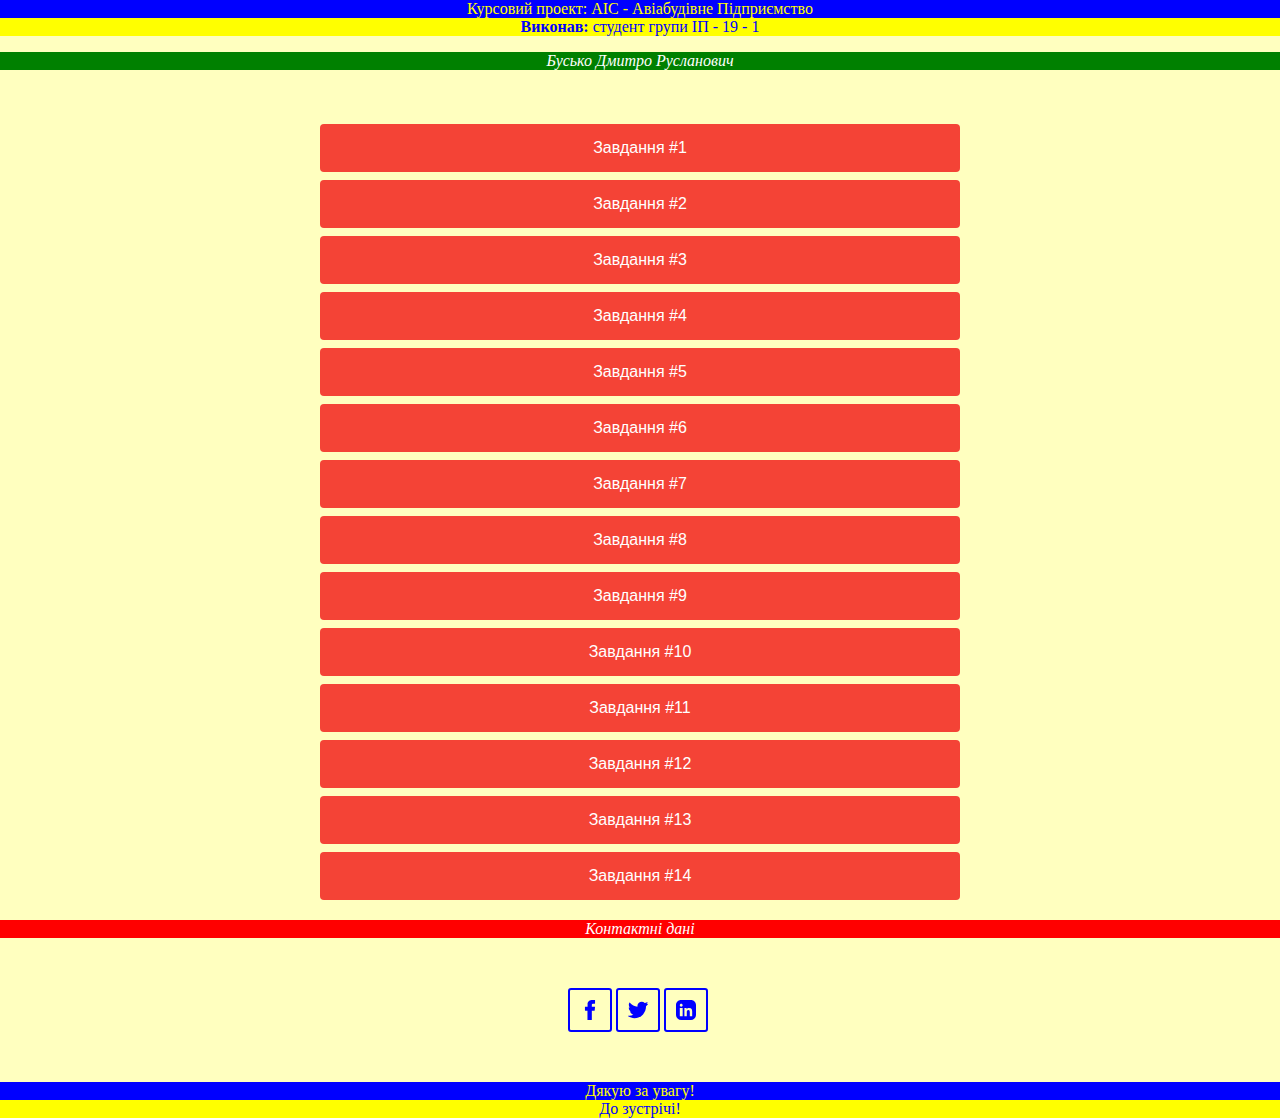
<file: User Interface/index.html>
<!DOCTYPE html>
<html lang="en">
<head>
    <meta charset="UTF-8">
    <meta http-equiv="X-UA-Compatible" content="IE=edge">
    <meta name="viewport" content="width=device-width, initial-scale=1.0">
    <title>АІС - Авіабудівне Підприємство</title>
    <link rel="stylesheet" href="style.css">
</head>
<body>
    <svg style="display: none">
        <symbol id="facebook" viewBox="0 0 310 310">
            <g>
                <path d="M81.703,165.106h33.981V305c0,2.762,2.238,5,5,5h57.616c2.762,0,5-2.238,5-5V165.765h39.064
                c2.54,0,4.677-1.906,4.967-4.429l5.933-51.502c0.163-1.417-0.286-2.836-1.234-3.899c-0.949-1.064-2.307-1.673-3.732-1.673h-44.996
                V71.978c0-9.732,5.24-14.667,15.576-14.667c1.473,0,29.42,0,29.42,0c2.762,0,5-2.239,5-5V5.037c0-2.762-2.238-5-5-5h-40.545
                C187.467,0.023,186.832,0,185.896,0c-7.035,0-31.488,1.381-50.804,19.151c-21.402,19.692-18.427,43.27-17.716,47.358v37.752H81.703
                c-2.762,0-5,2.238-5,5v50.844C76.703,162.867,78.941,165.106,81.703,165.106z"/>
            </g>
        </symbol>
        <symbol id="twitter" viewBox="0 0 310 310">
            <g>
                <path d="M302.973,57.388c-4.87,2.16-9.877,3.983-14.993,5.463c6.057-6.85,10.675-14.91,13.494-23.73
                c0.632-1.977-0.023-4.141-1.648-5.434c-1.623-1.294-3.878-1.449-5.665-0.39c-10.865,6.444-22.587,11.075-34.878,13.783
                c-12.381-12.098-29.197-18.983-46.581-18.983c-36.695,0-66.549,29.853-66.549,66.547c0,2.89,0.183,5.764,0.545,8.598
                C101.163,99.244,58.83,76.863,29.76,41.204c-1.036-1.271-2.632-1.956-4.266-1.825c-1.635,0.128-3.104,1.05-3.93,2.467
                c-5.896,10.117-9.013,21.688-9.013,33.461c0,16.035,5.725,31.249,15.838,43.137c-3.075-1.065-6.059-2.396-8.907-3.977
                c-1.529-0.851-3.395-0.838-4.914,0.033c-1.52,0.871-2.473,2.473-2.513,4.224c-0.007,0.295-0.007,0.59-0.007,0.889
                c0,23.935,12.882,45.484,32.577,57.229c-1.692-0.169-3.383-0.414-5.063-0.735c-1.732-0.331-3.513,0.276-4.681,1.597
                c-1.17,1.32-1.557,3.16-1.018,4.84c7.29,22.76,26.059,39.501,48.749,44.605c-18.819,11.787-40.34,17.961-62.932,17.961
                c-4.714,0-9.455-0.277-14.095-0.826c-2.305-0.274-4.509,1.087-5.294,3.279c-0.785,2.193,0.047,4.638,2.008,5.895
                c29.023,18.609,62.582,28.445,97.047,28.445c67.754,0,110.139-31.95,133.764-58.753c29.46-33.421,46.356-77.658,46.356-121.367
                c0-1.826-0.028-3.67-0.084-5.508c11.623-8.757,21.63-19.355,29.773-31.536c1.237-1.85,1.103-4.295-0.33-5.998
                C307.394,57.037,305.009,56.486,302.973,57.388z"/>
            </g>
        </symbol>
        <symbol id="linkedin" viewBox="0 0 504.4 504.4">
            <g>
                <path d="M377.6,0.2H126.4C56.8,0.2,0,57,0,126.6v251.6c0,69.2,56.8,126,126.4,126H378c69.6,0,126.4-56.8,126.4-126.4V126.6
                C504,57,447.2,0.2,377.6,0.2z M168,408.2H96v-208h72V408.2z M131.6,168.2c-20.4,0-36.8-16.4-36.8-36.8c0-20.4,16.4-36.8,36.8-36.8
                c20.4,0,36.8,16.4,36.8,36.8C168,151.8,151.6,168.2,131.6,168.2z M408.4,408.2H408h-60V307.4c0-24.4-3.2-55.6-36.4-55.6
                c-34,0-39.6,26.4-39.6,54v102.4h-60v-208h56v28h1.6c8.8-16,29.2-28.4,61.2-28.4c66,0,77.6,38,77.6,94.4V408.2z"/>
            </g>
        </symbol>
    </svg>
    <div class="center">
        <p class="blue">Курсовий проект: АІС - Авіабудівне Підприємство</p>
        <p class="yellow"><b>Виконав:</b> студент групи ІП - 19 - 1</p>
        <p class="green">Бусько Дмитро Русланович</p>
    </div>
    <div class="container">
        <button class="button" onclick="window.location.href='excersise1.html';">Завдання #1</button> 
        <button class="button" onclick="window.location.href='excersise2.html';">Завдання #2</button> 
        <button class="button" onclick="window.location.href='excersise3.html';">Завдання #3</button> 
        <button class="button" onclick="window.location.href='excersise4.html';">Завдання #4</button> 
        <button class="button" onclick="window.location.href='excersise5.html';">Завдання #5</button> 
        <button class="button" onclick="window.location.href='excersise6.html';">Завдання #6</button> 
        <button class="button" onclick="window.location.href='excersise7.html';">Завдання #7</button> 
        <button class="button" onclick="window.location.href='excersise8.html';">Завдання #8</button> 
        <button class="button" onclick="window.location.href='excersise9.html';">Завдання #9</button> 
        <button class="button" onclick="window.location.href='excersise10.html';">Завдання #10</button> 
        <button class="button" onclick="window.location.href='excersise11.html';">Завдання #11</button> 
        <button class="button" onclick="window.location.href='excersise12.html';">Завдання #12</button> 
        <button class="button" onclick="window.location.href='excersise13.html';">Завдання #13</button> 
        <button class="button" onclick="window.location.href='excersise14.html';">Завдання #14</button> 
    </div>
    <div class="center">
        <p class="red">Контактні дані</p>   
    </div>
    <div class="social">
        <a class="social__item" href="https://uk-ua.facebook.com/" target="_blank">
            <svg class="social__icon">
                <use xlink:href="#facebook"></use>
            </svg>
        </a>
        <a class="social__item" href="https://twitter.com/?lang=uk" target="_blank">
            <svg class="social__icon">
                <use xlink:href="#twitter"></use>
            </svg>
        </a>
        <a class="social__item" href="https://www.linkedin.com/" target="_blank">
            <svg class="social__icon">
                <use xlink:href="#linkedin"></use>
            </svg>
        </a>
    </div> 
    <div class="center"> 
        <p class="blue blue_bottom">Дякую за увагу!</p>
        <p class="yellow">До зустрічі!</p>
</div>
</body>
</html>
</file>
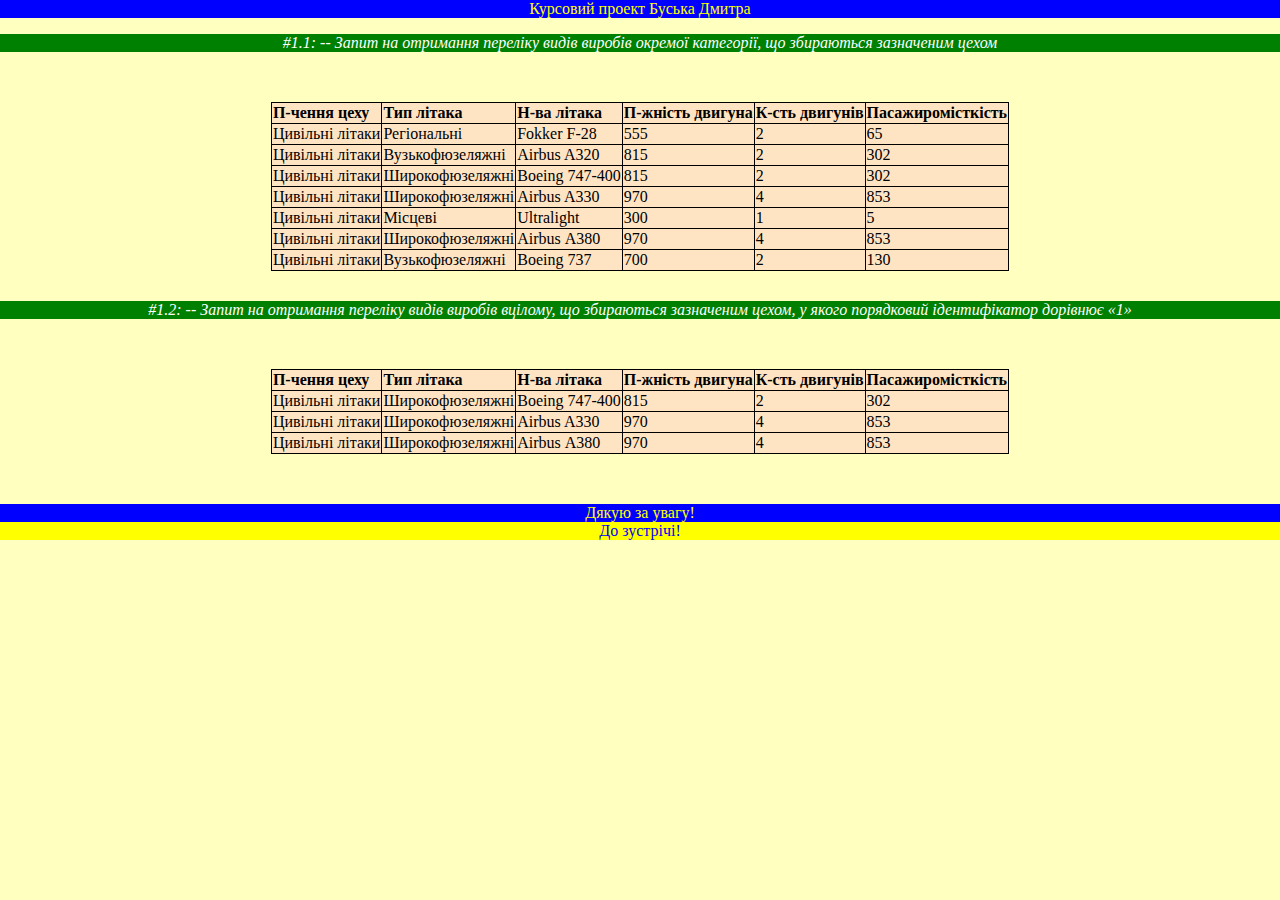
<file: User Interface/excersise1.html>
<!DOCTYPE html>
<html lang="en">
<head>
    <meta charset="UTF-8">
    <meta http-equiv="X-UA-Compatible" content="IE=edge">
    <meta name="viewport" content="width=device-width, initial-scale=1.0">
    <title>Курсовий проект - Вправа #1</title>
    <link rel="stylesheet" href="style.css">
</head>
<body>
    <div class="center">
        <p class="blue">Курсовий проект Буська Дмитра</p>
        <p class="green">#1.1: -- Запит на отримання переліку видів виробів окремої категорії, що збираються зазначеним цехом</p>
    </div>
    <table class="center_table">
        <tr>
            <td><b>П-чення цеху</b></td>
            <td><b>Тип літака</b></td>
            <td><b>Н-ва літака</b></td>
            <td><b>П-жність двигуна</b></td>
            <td><b>К-сть двигунів</b></td>
            <td><b>Пасажиромісткість</b></td>
        </tr>
        <tr>
            <td>Цивільні літаки</td>
            <td>Регіональні</td>
            <td>Fokker F-28</td>
            <td>555</td>
            <td>2</td>
            <td>65</td>
        </tr>
        <tr>
            <td>Цивільні літаки</td>
            <td>Вузькофюзеляжні</td>
            <td>Airbus A320</td>
            <td>815</td>
            <td>2</td>
            <td>302</td>
        </tr>
        <tr>
            <td>Цивільні літаки</td>
            <td>Широкофюзеляжні</td>
            <td>Boeing 747-400</td>
            <td>815</td>
            <td>2</td>
            <td>302</td>
        </tr>
        <tr>
            <td>Цивільні літаки</td>
            <td>Широкофюзеляжні</td>
            <td>Airbus A330</td>
            <td>970</td>
            <td>4</td>
            <td>853</td>
        </tr>
        <tr>
            <td>Цивільні літаки</td>
            <td>Місцеві</td>
            <td>Ultralight</td>
            <td>300</td>
            <td>1</td>
            <td>5</td>
        </tr>
        <tr>
            <td>Цивільні літаки</td>
            <td>Широкофюзеляжні</td>
            <td>Airbus А380</td>
            <td>970</td>
            <td>4</td>
            <td>853</td>
        </tr>
        <tr>
            <td>Цивільні літаки</td>
            <td>Вузькофюзеляжні</td>
            <td>Boeing 737</td>
            <td>700</td>
            <td>2</td>
            <td>130</td>
        </tr>
    </table>
    <div class="center">
        <p class="green">#1.2: -- Запит на отримання переліку видів виробів вцілому, що збираються зазначеним цехом, у якого порядковий ідентифікатор дорівнює «1»</p>
    </div>
    <table class="center_table">
        <tr>
            <td><b>П-чення цеху</b></td>
            <td><b>Тип літака</b></td>
            <td><b>Н-ва літака</b></td>
            <td><b>П-жність двигуна</b></td>
            <td><b>К-сть двигунів</b></td>
            <td><b>Пасажиромісткість</b></td>
        </tr>
        <tr>
            <td>Цивільні літаки</td>
            <td>Широкофюзеляжні</td>
            <td>Boeing 747-400</td>
            <td>815</td>
            <td>2</td>
            <td>302</td>
        </tr>
        <tr>
            <td>Цивільні літаки</td>
            <td>Широкофюзеляжні</td>
            <td>Airbus A330</td>
            <td>970</td>
            <td>4</td>
            <td>853</td>
        </tr>
        <tr>
            <td>Цивільні літаки</td>
            <td>Широкофюзеляжні</td>
            <td>Airbus А380</td>
            <td>970</td>
            <td>4</td>
            <td>853</td>
        </tr>
    </table>
    <div class="center"> 
        <p class="blue blue_bottom">Дякую за увагу!</p>
        <p class="yellow">До зустрічі!</p>
    </div>
</body>
</html>
</file>
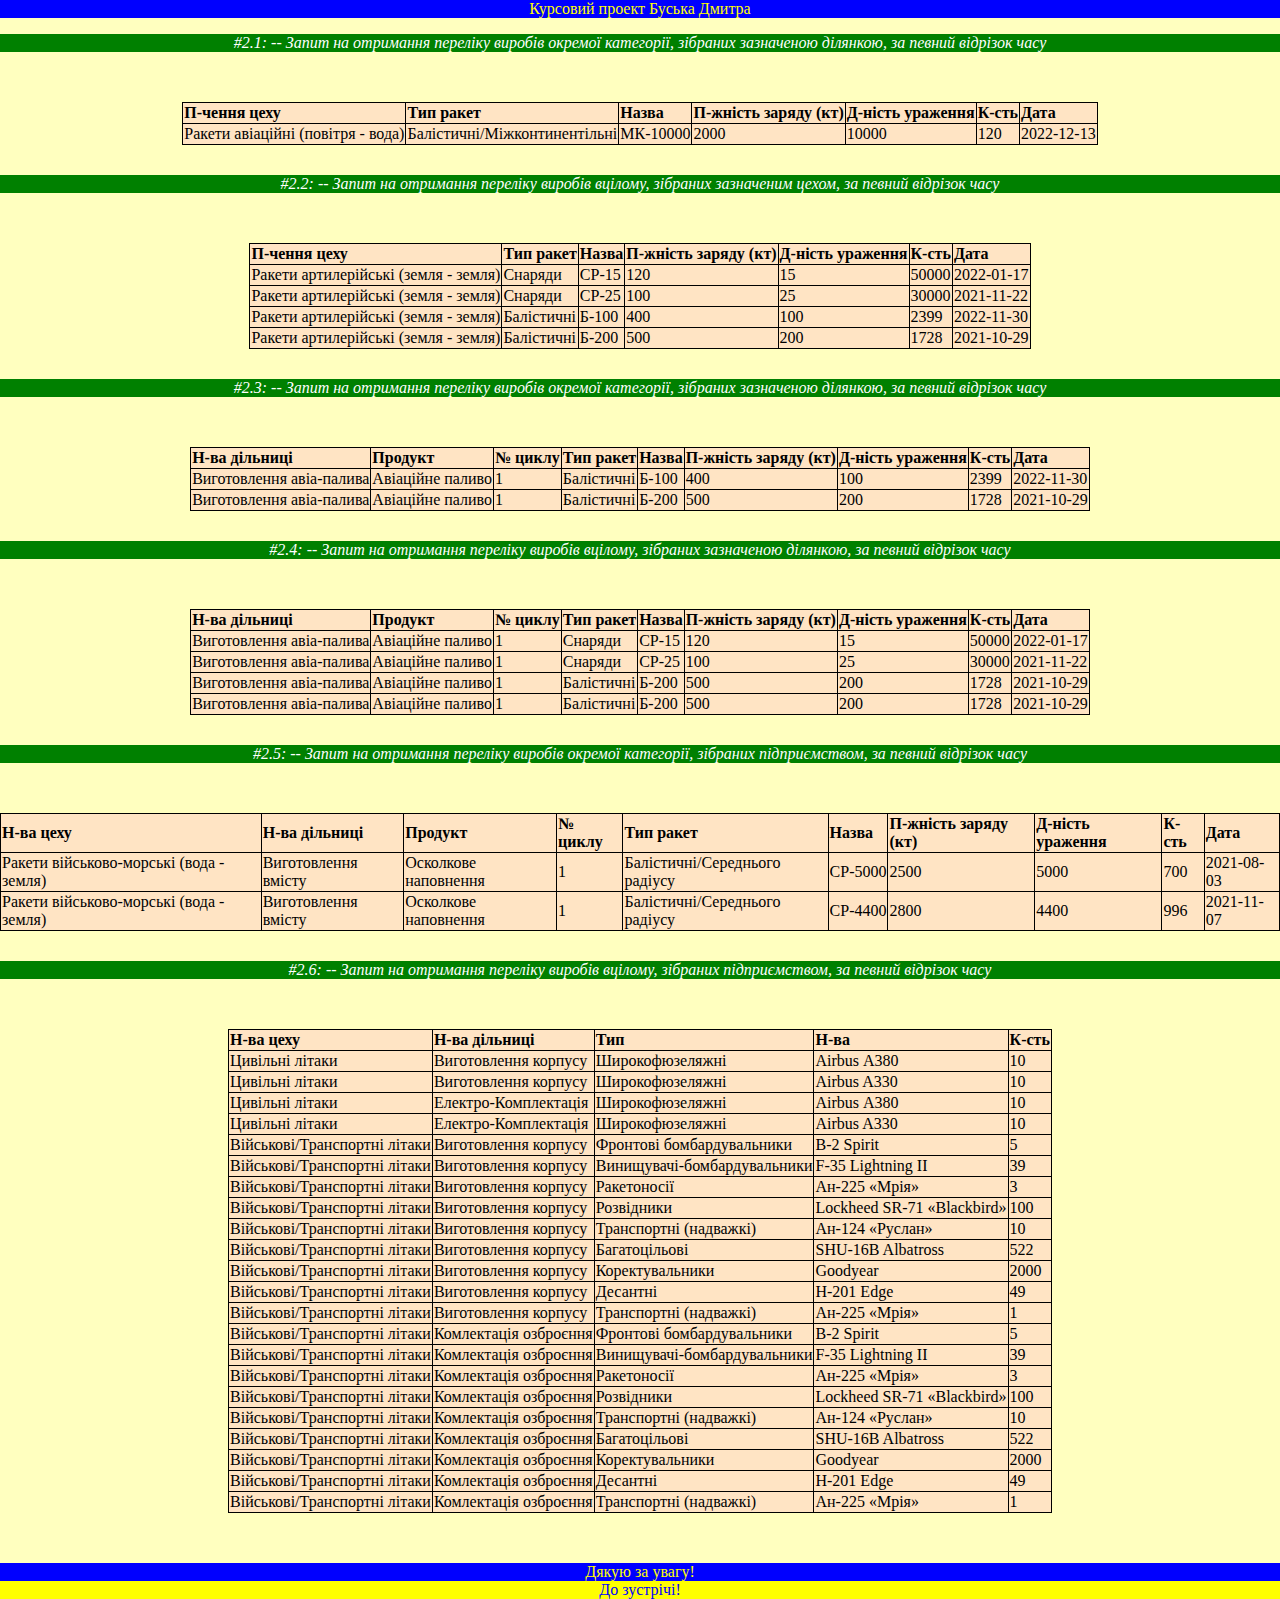
<file: User Interface/excersise2.html>
<!DOCTYPE html>
<html lang="en">
<head>
    <meta charset="UTF-8">
    <meta http-equiv="X-UA-Compatible" content="IE=edge">
    <meta name="viewport" content="width=device-width, initial-scale=1.0">
    <title>Курсовий проект - Вправа #2</title>
    <link rel="stylesheet" href="style.css">
</head>
<body>
    <div class="center">
        <p class="blue">Курсовий проект Буська Дмитра</p>
        <p class="green">#2.1: -- Запит на отримання переліку виробів окремої категорії, зібраних зазначеною ділянкою, за певний відрізок часу</p>
    </div>
    <table class="center_table">
        <tr>
            <td><b>П-чення цеху</b></td>
            <td><b>Тип ракет</b></td>
            <td><b>Назва</b></td>
            <td><b>П-жність заряду (кт)</b></td>
            <td><b>Д-ність ураження</b></td>
            <td><b>К-сть</b></td>
            <td><b>Дата</b></td>
        </tr>
        <tr>
            <td>Ракети авіаційні (повітря - вода)</td>
            <td>Балістичні/Міжконтинентільні</td>
            <td>МК-10000</td>
            <td>2000</td>
            <td>10000</td>
            <td>120</td>
            <td>2022-12-13</td>
        </tr>
    </table>
    <div class="center">
        <p class="green">#2.2: -- Запит на отримання переліку виробів вцілому, зібраних зазначеним цехом, за певний відрізок часу</p>
    </div>
    <table class="center_table">
        <tr>
            <td><b>П-чення цеху</b></td>
            <td><b>Тип ракет</b></td>
            <td><b>Назва</b></td>
            <td><b>П-жність заряду (кт)</b></td>
            <td><b>Д-ність ураження</b></td>
            <td><b>К-сть</b></td>
            <td><b>Дата</b></td>
        </tr>
        <tr>
            <td>Ракети артилерійські (земля - земля)</td>
            <td>Снаряди</td>
            <td>СР-15</td>
            <td>120</td>
            <td>15</td>
            <td>50000</td>
            <td>2022-01-17</td>
        </tr>
        <tr>
            <td>Ракети артилерійські (земля - земля)</td>
            <td>Снаряди</td>
            <td>СР-25</td>
            <td>100</td>
            <td>25</td>
            <td>30000</td>
            <td>2021-11-22</td>
        </tr>
        <tr>
            <td>Ракети артилерійські (земля - земля)</td>
            <td>Балістичні</td>
            <td>Б-100</td>
            <td>400</td>
            <td>100</td>
            <td>2399</td>
            <td>2022-11-30</td>
        </tr>
        <tr>
            <td>Ракети артилерійські (земля - земля)</td>
            <td>Балістичні</td>
            <td>Б-200</td>
            <td>500</td>
            <td>200</td>
            <td>1728</td>
            <td>2021-10-29</td>
        </tr>
    </table>
    <div class="center">
        <p class="green">#2.3: -- Запит на отримання переліку виробів окремої категорії, зібраних зазначеною ділянкою, за певний відрізок часу</p>
    </div>
    <table class="center_table">
        <tr>
            <td><b>Н-ва дільниці</b></td>
            <td><b>Продукт</b></td>
            <td><b>№ циклу</b></td>
            <td><b>Тип ракет</b></td>
            <td><b>Назва</b></td>
            <td><b>П-жність заряду (кт)</b></td>
            <td><b>Д-ність ураження</b></td>
            <td><b>К-сть</b></td>
            <td><b>Дата</b></td>
        </tr>
        <tr>
            <td>Виготовлення авіа-палива</td>
            <td>Авіаційне паливо</td>
            <td>1</td>
            <td>Балістичні</td>
            <td>Б-100</td>
            <td>400</td>
            <td>100</td>
            <td>2399</td>
            <td>2022-11-30</td>
        </tr>
        <tr>
            <td>Виготовлення авіа-палива</td>
            <td>Авіаційне паливо</td>
            <td>1</td>
            <td>Балістичні</td>
            <td>Б-200</td>
            <td>500</td>
            <td>200</td>
            <td>1728</td>
            <td>2021-10-29</td>
        </tr>
    </table>
    <div class="center">
        <p class="green">#2.4: -- Запит на отримання переліку виробів вцілому, зібраних зазначеною ділянкою, за певний відрізок часу</p>
    </div>
    <table class="center_table">
        <tr>
            <td><b>Н-ва дільниці</b></td>
            <td><b>Продукт</b></td>
            <td><b>№ циклу</b></td>
            <td><b>Тип ракет</b></td>
            <td><b>Назва</b></td>
            <td><b>П-жність заряду (кт)</b></td>
            <td><b>Д-ність ураження</b></td>
            <td><b>К-сть</b></td>
            <td><b>Дата</b></td>
        </tr>
        <tr>
            <td>Виготовлення авіа-палива</td>
            <td>Авіаційне паливо</td>
            <td>1</td>
            <td>Снаряди</td>
            <td>СР-15</td>
            <td>120</td>
            <td>15</td>
            <td>50000</td>
            <td>2022-01-17</td>
        </tr>
        <tr>
            <td>Виготовлення авіа-палива</td>
            <td>Авіаційне паливо</td>
            <td>1</td>
            <td>Снаряди</td>
            <td>СР-25</td>
            <td>100</td>
            <td>25</td>
            <td>30000</td>
            <td>2021-11-22</td>
        </tr>
        <tr>
            <td>Виготовлення авіа-палива</td>
            <td>Авіаційне паливо</td>
            <td>1</td>
            <td>Балістичні</td>
            <td>Б-200</td>
            <td>500</td>
            <td>200</td>
            <td>1728</td>
            <td>2021-10-29</td>
        </tr>
        <tr>
            <td>Виготовлення авіа-палива</td>
            <td>Авіаційне паливо</td>
            <td>1</td>
            <td>Балістичні</td>
            <td>Б-200</td>
            <td>500</td>
            <td>200</td>
            <td>1728</td>
            <td>2021-10-29</td>
        </tr>
    </table>
    <div class="center">
        <p class="green">#2.5: -- Запит на отримання переліку виробів окремої категорії, зібраних підприємством, за певний відрізок часу</p>
    </div>
    <table class="center_table">
        <tr>
            <td><b>Н-ва цеху</b></td>
            <td><b>Н-ва дільниці</b></td>
            <td><b>Продукт</b></td>
            <td><b>№ циклу</b></td>
            <td><b>Тип ракет</b></td>
            <td><b>Назва</b></td>
            <td><b>П-жність заряду (кт)</b></td>
            <td><b>Д-ність ураження</b></td>
            <td><b>К-сть</b></td>
            <td><b>Дата</b></td>
        </tr>
        <tr>
            <td>Ракети військово-морські (вода - земля)</td>
            <td>Виготовлення вмісту</td>
            <td>Осколкове наповнення</td>
            <td>1</td>
            <td>Балістичні/Середнього радіусу</td>
            <td>СР-5000</td>
            <td>2500</td>
            <td>5000</td>
            <td>700</td>
            <td>2021-08-03</td>
        </tr>
        <tr>
            <td>Ракети військово-морські (вода - земля)</td>
            <td>Виготовлення вмісту</td>
            <td>Осколкове наповнення</td>
            <td>1</td>
            <td>Балістичні/Середнього радіусу</td>
            <td>СР-4400</td>
            <td>2800</td>
            <td>4400</td>
            <td>996</td>
            <td>2021-11-07</td>
        </tr>
    </table>
    <div class="center">
        <p class="green">#2.6: -- Запит на отримання переліку виробів вцілому, зібраних підприємством, за певний відрізок часу</p>
    </div>
    <table class="center_table">
        <tr>
            <td><b>Н-ва цеху</b></td>
            <td><b>Н-ва дільниці</b></td>
            <td><b>Тип</b></td>
            <td><b>Н-ва</b></td>
            <td><b>К-сть</b></td>
        </tr>
        <tr>
            <td>Цивільні літаки</td>
            <td>Виготовлення корпусу</td>
            <td>Широкофюзеляжні</td>
            <td>Airbus А380</td>
            <td>10</td>
        </tr>
        <tr>
            <td>Цивільні літаки</td>
            <td>Виготовлення корпусу</td>
            <td>Широкофюзеляжні</td>
            <td>Airbus A330</td>
            <td>10</td>
        </tr>
        <tr>
            <td>Цивільні літаки</td>
            <td>Електро-Комплектація</td>
            <td>Широкофюзеляжні</td>
            <td>Airbus А380</td>
            <td>10</td>
        </tr>
        <tr>
            <td>Цивільні літаки</td>
            <td>Електро-Комплектація</td>
            <td>Широкофюзеляжні</td>
            <td>Airbus A330</td>
            <td>10</td>
        </tr>
        <tr>
            <td>Військові/Транспортні літаки</td>
            <td>Виготовлення корпусу</td>
            <td>Фронтові бомбардувальники</td>
            <td>B-2 Spirit</td>
            <td>5</td>
        </tr>
        <tr>
            <td>Військові/Транспортні літаки</td>
            <td>Виготовлення корпусу</td>
            <td>Винищувачі-бомбардувальники</td>
            <td>F-35 Lightning II</td>
            <td>39</td>
        </tr>
        <tr>
            <td>Військові/Транспортні літаки</td>
            <td>Виготовлення корпусу</td>
            <td>Ракетоносії</td>
            <td>Ан-225 «Мрія»</td>
            <td>3</td>
        </tr>
        <tr>
            <td>Військові/Транспортні літаки</td>
            <td>Виготовлення корпусу</td>
            <td>Розвідники</td>
            <td>Lockheed SR-71 «Blackbird»</td>
            <td>100</td>
        </tr>
        <tr>
            <td>Військові/Транспортні літаки</td>
            <td>Виготовлення корпусу</td>
            <td>Транспортні (надважкі)</td>
            <td>Ан-124 «Руслан»</td>
            <td>10</td>
        </tr>
        <tr>
            <td>Військові/Транспортні літаки</td>
            <td>Виготовлення корпусу</td>
            <td>Багатоцільові</td>
            <td>SHU-16B Albatross</td>
            <td>522</td>
        </tr>
        <tr>
            <td>Військові/Транспортні літаки</td>
            <td>Виготовлення корпусу</td>
            <td>Коректувальники</td>
            <td>Goodyear</td>
            <td>2000</td>
        </tr>
        <tr>
            <td>Військові/Транспортні літаки</td>
            <td>Виготовлення корпусу</td>
            <td>Десантні</td>
            <td>H-201 Edge</td>
            <td>49</td>
        </tr>
        <tr>
            <td>Військові/Транспортні літаки</td>
            <td>Виготовлення корпусу</td>
            <td>Транспортні (надважкі)</td>
            <td>Ан-225 «Мрія»</td>
            <td>1</td>
        </tr>
        <tr>
            <td>Військові/Транспортні літаки</td>
            <td>Комлектація озброєння</td>
            <td>Фронтові бомбардувальники</td>
            <td>B-2 Spirit</td>
            <td>5</td>
        </tr>
        <tr>
            <td>Військові/Транспортні літаки</td>
            <td>Комлектація озброєння</td>
            <td>Винищувачі-бомбардувальники</td>
            <td>F-35 Lightning II</td>
            <td>39</td>
        </tr>
        <tr>
            <td>Військові/Транспортні літаки</td>
            <td>Комлектація озброєння</td>
            <td>Ракетоносії</td>
            <td>Ан-225 «Мрія»</td>
            <td>3</td>
        </tr>
        <tr>
            <td>Військові/Транспортні літаки</td>
            <td>Комлектація озброєння</td>
            <td>Розвідники</td>
            <td>Lockheed SR-71 «Blackbird»</td>
            <td>100</td>
        </tr>
        <tr>
            <td>Військові/Транспортні літаки</td>
            <td>Комлектація озброєння</td>
            <td>Транспортні (надважкі)</td>
            <td>Ан-124 «Руслан»</td>
            <td>10</td>
        </tr>
        <tr>
            <td>Військові/Транспортні літаки</td>
            <td>Комлектація озброєння</td>
            <td>Багатоцільові</td>
            <td>SHU-16B Albatross</td>
            <td>522</td>
        </tr>
        <tr>
            <td>Військові/Транспортні літаки</td>
            <td>Комлектація озброєння</td>
            <td>Коректувальники</td>
            <td>Goodyear</td>
            <td>2000</td>
        </tr>
        <tr>
            <td>Військові/Транспортні літаки</td>
            <td>Комлектація озброєння</td>
            <td>Десантні</td>
            <td>H-201 Edge</td>
            <td>49</td>
        </tr>
        <tr>
            <td>Військові/Транспортні літаки</td>
            <td>Комлектація озброєння</td>
            <td>Транспортні (надважкі)</td>
            <td>Ан-225 «Мрія»</td>
            <td>1</td>
        </tr>
    </table>
    <div class="center"> 
        <p class="blue blue_bottom">Дякую за увагу!</p>
        <p class="yellow">До зустрічі!</p>
    </div>
</body>
</html>
</file>
<file: User Interface/style.css>
body{
    background-color: rgba(255, 255, 128, .5);
    height: 100vh;
    width: 100vw;
    margin: 0;
}

.container{
    display: flex;
    justify-content: center;
    align-items: center;
    flex-direction: column;
}

.second_container{
    margin-top: 50px;
    display: flex;
    justify-content: center;
    align-items: center;
    margin-bottom: 50px;
}

.button {
    background-color: #f44336;
    border: none;
    color: white;
    padding: 15px 32px;
    text-align: center;
    text-decoration: none;
    display: inline-block;
    font-size: 16px;
    margin: 4px 2px;
    cursor: pointer;
    border-radius: 4px;
    width: 50%;
  }

  .button_second{
    background-color: green;
    height: 75px;
  }

  .button:hover{
    background-color: green;
    transition: .2s linear;
  }

  .button_second:hover{
    background-color: #f44336;
    transition: .2s linear;
  }

  .header_main{
    text-align: center;
    margin-top: 50px;
    font-size: 20px;
    font-style: italic;
    font-weight: 600;
    border-top: 1px solid black;
    border-bottom: 1px solid black;
  }

  .center{
    margin: 0;
    text-align: center;
  }

  .blue{
    margin: 0;
    background-color: blue;
    color: yellow;
  }

  
  .blue_bottom{
    margin-top: 50px;
  }

  .yellow{
    margin-top: 0;
    background-color: yellow;
    color: blue;
  }

  .green{
    background-color: green;
    color: white;
    font-style: italic;
    margin-bottom: 50px;
  }

  .red{
    background-color: red;
    color: white;
    font-style: italic;
    margin-bottom: 50px;
  }

  .social{
    display: flex;
    justify-content: center;
}

.social__item{
    display: flex;
    justify-content: center;
    align-items: center;
    width: 40px;
    height: 40px;
    margin-right: 4px;
    border: 1px solid blue;
    transition: background .1s linear;
    border-radius: 3px;
    background: transparent;
    border-width: 2px;
}

.social__item:hover{
    background-color: yellow;
}

.social__icon{
    display: block;
    height: 20px;
    fill: blue;
    transition: fill .1s linear ;
}

.center_table{
  margin: 30px auto;
}

table{
  text-align: left;
  color: black;
  background-color: bisque;
  border: 1px solid black;
  border-collapse: collapse;
}

td{
  border: 1px solid black;
}
</file>
